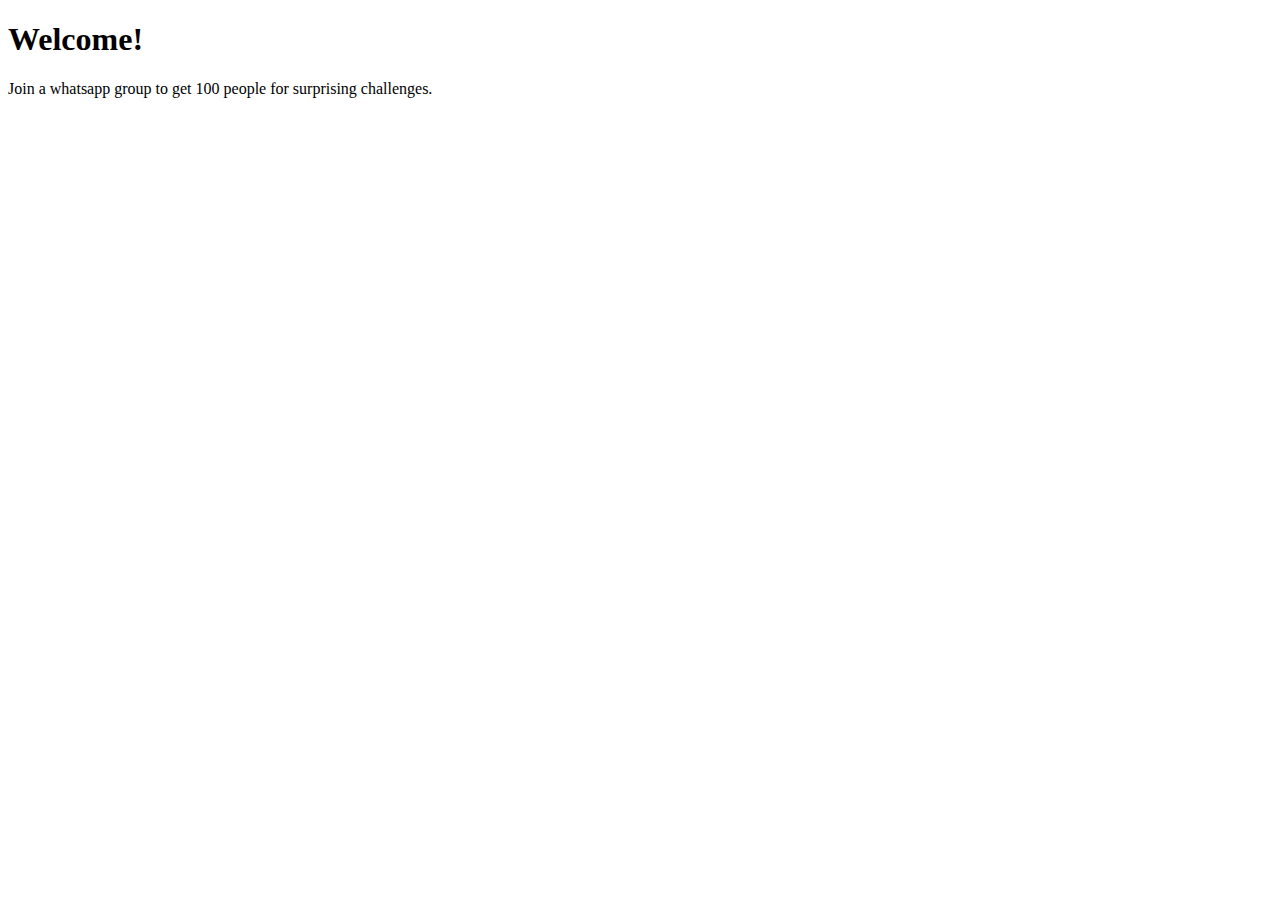
<file: 100/index.html>
<!DOCTYPE html>
<html lang="en">
    <head>
        <meta charset="UTF-8">
        <meta name="viewport" content="width=device-width, initial-scale=1.0">
        <title>100 whatsapp</title>
    </head>
    <body>
        <h1>Welcome!</h1>
        <p>Join a whatsapp group to get 100 people for surprising
            challenges.</p>
    </body>
</html>
</file>
